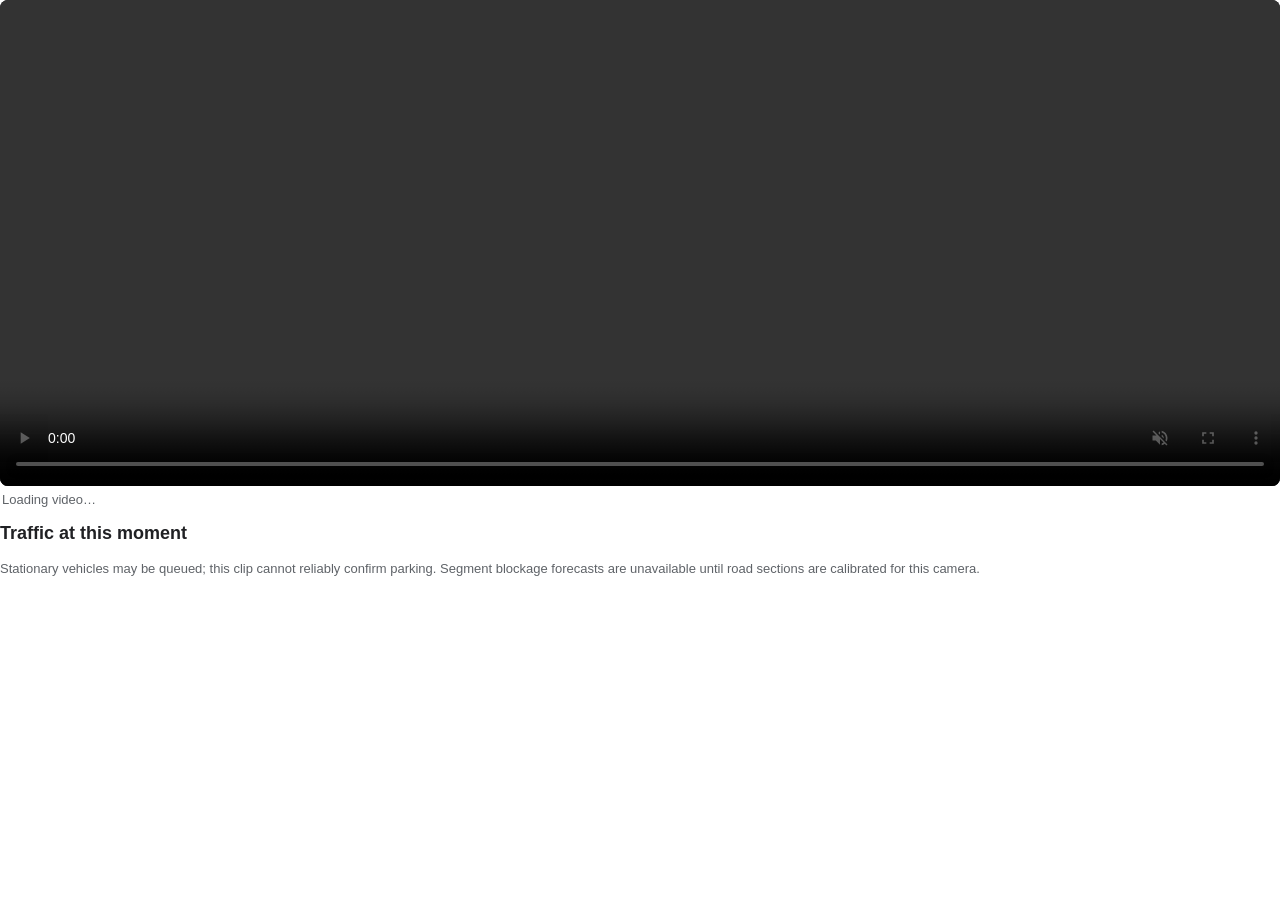
<file: src/drone_video_component/index.html>
<!doctype html>
<html>
<head>
  <meta charset="utf-8">
  <meta name="viewport" content="width=device-width, initial-scale=1">
  <style>
    html, body { width: 100%; height: 100%; margin: 0; padding: 0; font-family: sans-serif; color: #202124; }
    video { display: block; width: 100%; max-height: 54vh; background: #111; border-radius: 8px; }
    .status { padding: 6px 2px; color: #5f6368; font-size: 13px; }
    .summary { margin-top: 10px; }
    .summary h3 { margin: 8px 0; font-size: 18px; }
    .cards { display: grid; grid-template-columns: repeat(auto-fit, minmax(115px, 1fr)); gap: 8px; }
    .card { padding: 10px 12px; border: 1px solid #e5e7eb; border-radius: 8px; background: #fff; }
    .label { color: #5f6368; font-size: 12px; }
    .value { margin-top: 3px; font-size: 22px; font-weight: 650; }
    .classes, .notes { margin-top: 9px; color: #5f6368; font-size: 13px; }
    body.video-only { display: grid; place-items: center; background: #0b0b0b; overflow: hidden; }
    body.video-only video { width: 100%; height: 100%; max-height: none; object-fit: contain; border-radius: 0; }
    body.video-only .status, body.video-only .summary { display: none; }
  </style>
</head>
<body>
  <video id="video" controls playsinline autoplay muted></video>
  <div class="status" id="status">Loading video…</div>
  <section class="summary" aria-live="polite">
    <h3>Traffic at this moment</h3>
    <div class="cards" id="cards"></div>
    <div class="classes" id="classes"></div>
    <div class="notes" id="directions"></div>
    <div class="notes">Stationary vehicles may be queued; this clip cannot reliably confirm parking. Segment blockage forecasts are unavailable until road sections are calibrated for this camera.</div>
  </section>
  <script>
    const video = document.getElementById("video");
    const status = document.getElementById("status");
    const cards = document.getElementById("cards");
    const classLine = document.getElementById("classes");
    const directionLine = document.getElementById("directions");
    let frames = [];
    let fps = 30;
    let loopEnabled = true;
    let lastHeight = 0;
    let displayAnalytics = false;
    let webhookEnabled = false;
    let webhookIntervalSeconds = 30;
    let lastWebhookSentAt = 0;
    let summarySent = false;
    let webhookUrl = "";
    let cameraId = "";
    let sourceVideo = "";
    let trafficSummary = {};

    // Start demos immediately; muted playback is allowed by modern browsers.
    video.autoplay = true;
    video.muted = true;

    function sendHeight() {
      // A fixed height avoids a resize feedback loop for the fullscreen player.
      const height = displayAnalytics ? document.documentElement.scrollHeight + 8 : 700;
      if (height === lastHeight) return;
      lastHeight = height;
      window.parent.postMessage({isStreamlitMessage: true, type: "streamlit:setFrameHeight", height}, "*");
    }
    function renderAnalytics() {
      const frameIndex = Math.max(0, Math.min(frames.length - 1, Math.floor((video.currentTime || 0) * fps)));
      const frame = frames[frameIndex] || {};
      document.body.classList.toggle("video-only", !displayAnalytics);
      const items = [
        ["Vehicles visible", frame.count ?? 0],
        ["Moving", frame.moving ?? "Not measured"],
        ["Stationary", frame.stationary ?? "Not measured"],
        ["Tracked", frame.tracked ?? "Not measured"],
      ];
      if (frame.tracked !== null && frame.tracked !== undefined) items.push(["Parked", "Cannot tell"]);
      if (frame.uncertain !== null && frame.uncertain !== undefined) items.push(["Uncertain", frame.uncertain]);
      cards.replaceChildren(...items.map(([label, value]) => {
        const card = document.createElement("div");
        card.className = "card";
        const title = document.createElement("div");
        title.className = "label";
        title.textContent = label;
        const number = document.createElement("div");
        number.className = "value";
        number.textContent = value;
        card.append(title, number);
        return card;
      }));
      const classEntries = Object.entries(frame.classes || {}).map(([name, count]) => `${name.replaceAll("_", " ").replace(/\b\w/g, letter => letter.toUpperCase())} ${count}`);
      classLine.textContent = classEntries.length ? `Vehicle classes: ${classEntries.join(" · ")}` : "Vehicle classes: none detected in this frame";
      const directions = Object.entries(frame.directions || {}).map(([name, count]) => `${name} ${count}`);
      directionLine.textContent = frame.tracked === null || frame.tracked === undefined
        ? "Motion and direction snapshots are not available for this video."
        : `Screen direction: ${directions.length ? directions.join(" · ") : "no confident direction in this frame"}`;
      const seconds = video.currentTime || 0;
      status.textContent = `Playback time ${Math.floor(seconds / 60)}:${String(Math.floor(seconds % 60)).padStart(2, "0")} · analytics update with the playing frame`;
      sendHeight();
    }
    function sendPlaybackUpdate(force = false) {
      if (!webhookEnabled || video.readyState < 1) return;
      if (!webhookUrl) return;
      const now = Date.now();
      if (!force && now - lastWebhookSentAt < webhookIntervalSeconds * 1000) return;
      lastWebhookSentAt = now;
      const frameIndex = Math.max(0, Math.min(frames.length - 1, Math.floor((video.currentTime || 0) * fps)));
      const frame = frames[frameIndex] || {};
      const payload = {
        event: "drone_traffic_playback_snapshot",
        camera_id: cameraId,
        timestamp: new Date().toISOString(),
        source_video: sourceVideo,
        playback_time_sec: Number((video.currentTime || 0).toFixed(2)),
        frame_index: frameIndex,
        total_count: frame.count ?? 0,
        vehicle_count: frame.count ?? 0,
        class_counts: frame.classes || {},
        tracked_count: frame.tracked ?? null,
        moving_count: frame.moving ?? null,
        stationary_count: frame.stationary ?? null,
        uncertain_count: frame.uncertain ?? null,
        direction_counts: frame.directions || {}
      };
      fetch(webhookUrl, {
        method: "POST",
        mode: "no-cors",
        headers: {"Content-Type": "text/plain;charset=UTF-8"},
        body: JSON.stringify(payload),
        keepalive: true
      }).catch(() => {
        status.textContent = "Could not send the playback snapshot to the webhook.";
      });
    }
    function sendTrafficSummary() {
      if (!webhookEnabled || !webhookUrl || video.readyState < 1 || summarySent) return;
      const payload = {
        ...trafficSummary,
        event: "drone_traffic_summary",
        camera_id: cameraId,
        timestamp: new Date().toISOString(),
        timestamp_sec: Number((video.duration || video.currentTime || 0).toFixed(2)),
        source_video: trafficSummary.source_video || sourceVideo
      };
      summarySent = true;
      fetch(webhookUrl, {
        method: "POST",
        mode: "no-cors",
        headers: {"Content-Type": "text/plain;charset=UTF-8"},
        body: JSON.stringify(payload),
        keepalive: true
      }).catch(() => {
        status.textContent = "Could not send the traffic summary to the webhook.";
      });
    }
    video.addEventListener("timeupdate", () => {
      renderAnalytics();
      sendPlaybackUpdate();
    });
    video.addEventListener("seeked", renderAnalytics);
    video.addEventListener("loadedmetadata", () => {
      if (loopEnabled) video.loop = true;
      renderAnalytics();
      sendTrafficSummary();
      sendPlaybackUpdate(true);
      video.play().catch(() => {
        status.textContent = "Press play to start the video; analytics follow its playback time.";
      });
    });
    video.addEventListener("error", () => { status.textContent = "This video could not be loaded."; });
    window.addEventListener("message", (event) => {
      const message = event.data;
      if (!message || message.type !== "streamlit:render" || !message.args) return;
      const args = message.args;
      loopEnabled = Boolean(args.loop);
      video.loop = loopEnabled;
      displayAnalytics = args.display_analytics !== false;
      webhookEnabled = Boolean(args.webhook_enabled);
      webhookIntervalSeconds = Math.max(5, Number(args.webhook_interval_seconds) || 30);
      webhookUrl = String(args.webhook_url || "");
      cameraId = String(args.camera_id || "");
      const nextSourceVideo = String(args.source_video || "");
      if (nextSourceVideo !== sourceVideo) summarySent = false;
      sourceVideo = nextSourceVideo;
      trafficSummary = args.traffic_summary && typeof args.traffic_summary === "object" ? args.traffic_summary : {};
      frames = Array.isArray(args.frames) ? args.frames : [];
      fps = Number(args.fps) || 30;
      if (args.video_url && video.dataset.src !== args.video_url) {
        video.pause();
        video.dataset.src = args.video_url;
        video.src = args.video_url;
        video.load();
      }
      renderAnalytics();
      if (video.readyState >= 1) {
        sendTrafficSummary();
        sendPlaybackUpdate(true);
      }
    });
    window.parent.postMessage({isStreamlitMessage: true, type: "streamlit:componentReady", apiVersion: 1}, "*");
    new ResizeObserver(sendHeight).observe(document.body);
    sendHeight();
  </script>
</body>
</html>
</file>
